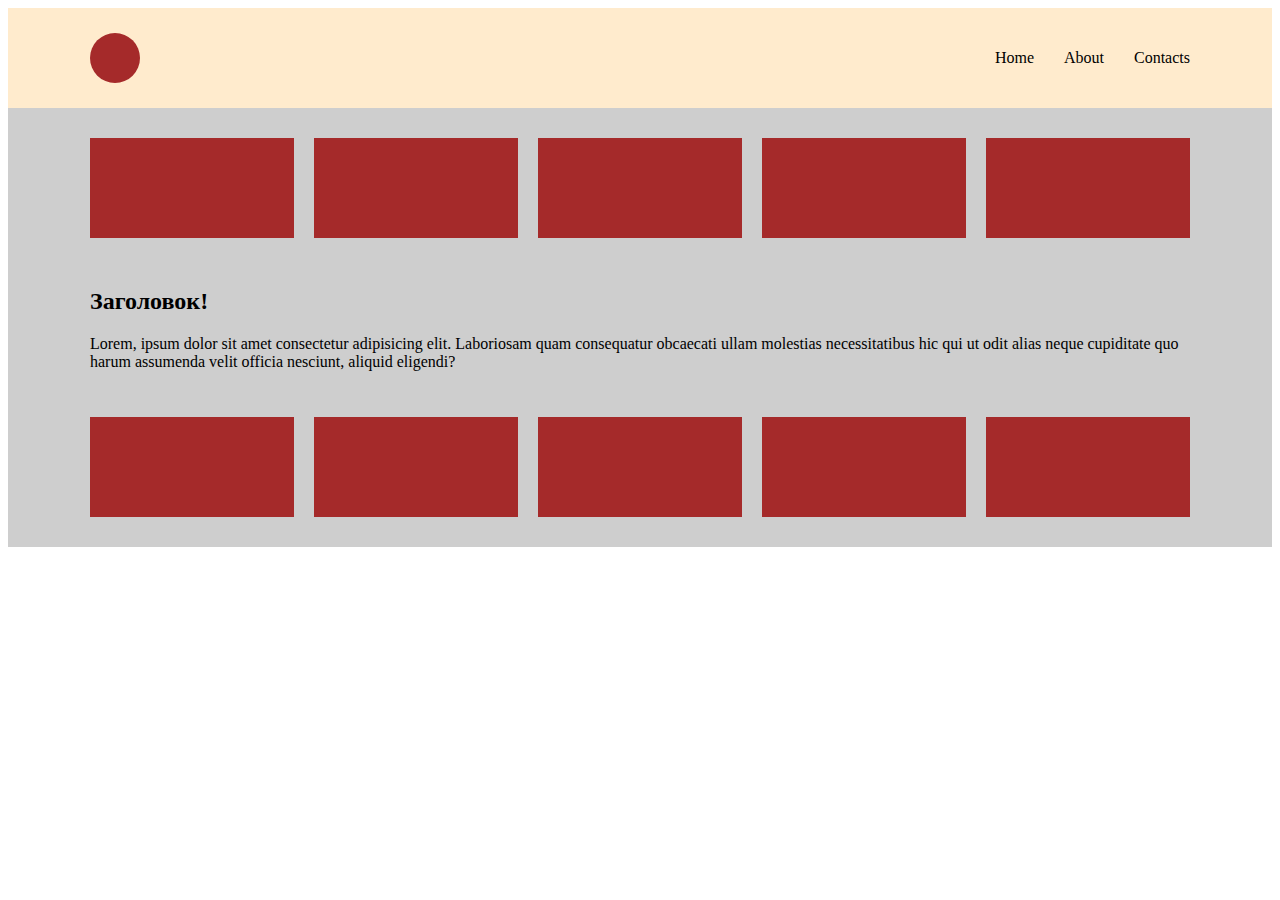
<file: lesson_3(Контейнер, Медиа-запрос, иконки)/index.html>
<!DOCTYPE html>
<html lang="en">
<head>
    <meta charset="UTF-8">
    <meta http-equiv="X-UA-Compatible" content="IE=edge">
    <meta name="viewport" content="width=device-width, initial-scale=1.0">
    <title>Document</title>
    <link rel="stylesheet" href="https://cdnjs.cloudflare.com/ajax/libs/font-awesome/6.4.0/css/all.min.css">
    <link rel="stylesheet" href="./style.css">
</head>
<body>
    <header>
        <div class="container">
            <div class="header">
                <div class="logo"></div>
                <div class="menu">
                    <p>Home</p>
                    <p>About</p>
                    <p>Contacts</p>
                </div>
                <i class="fa-solid fa-bars burger_menu"></i>
            </div>
        </div>
    </header>
    <section>
        <div class="container">
            <div class="content">
                <div class="block"></div>
                <div class="block"></div>
                <div class="block"></div>
                <div class="block"></div>
                <div class="block"></div>
            </div>
            <div>
                <h2>Заголовок!</h2>
                <p>Lorem, ipsum dolor sit amet consectetur adipisicing elit. Laboriosam quam consequatur obcaecati ullam molestias necessitatibus hic qui ut odit alias neque cupiditate quo harum assumenda velit officia nesciunt, aliquid eligendi?</p>
            </div>
            <div class="content">
                <div class="block"></div>
                <div class="block"></div>
                <div class="block"></div>
                <div class="block"></div>
                <div class="block"></div>
            </div>
        </div>
    </section>
</body>
</html>
</file>
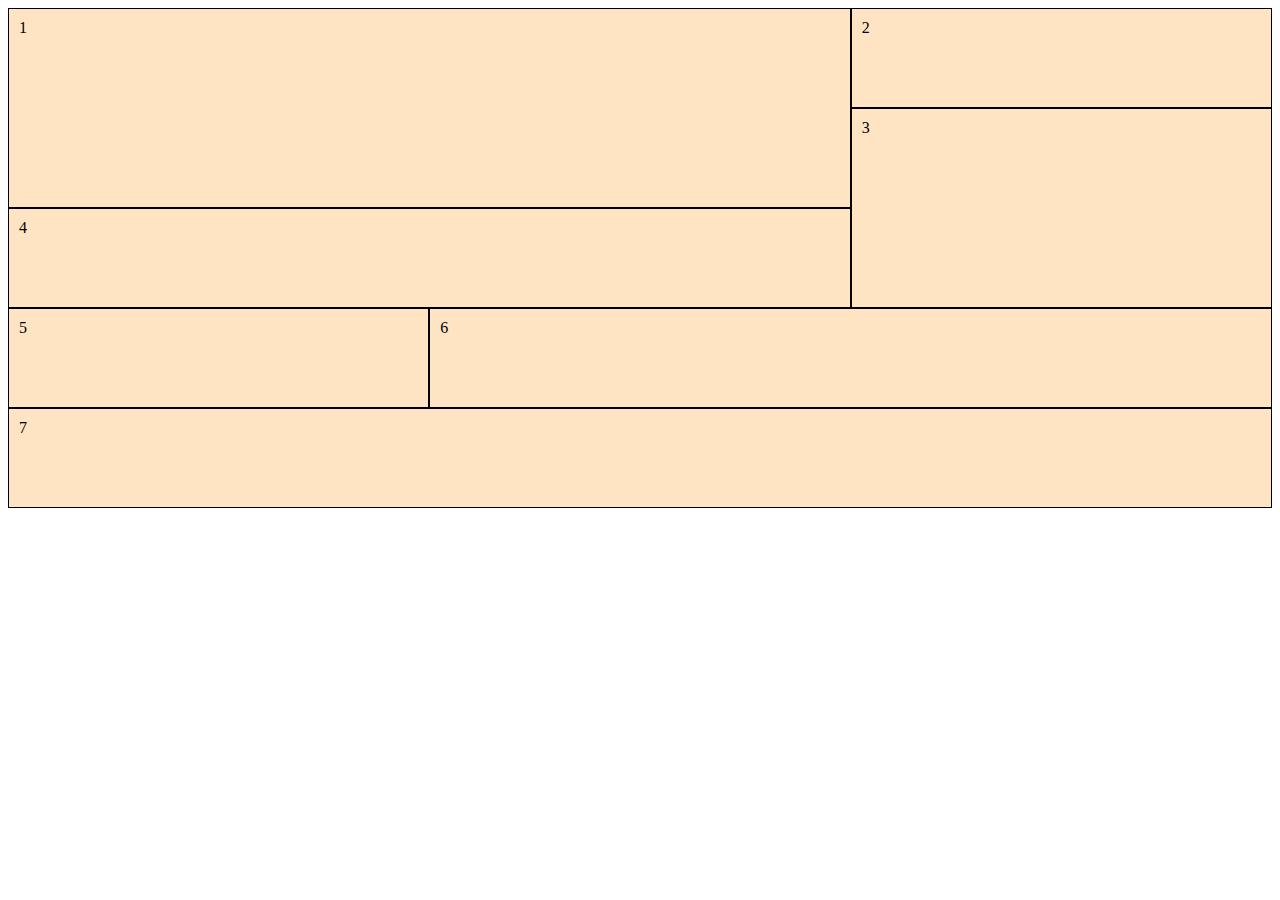
<file: lesson_2(GRID)/app/index.html>
<!DOCTYPE html>
<html lang="en">
<head>
    <meta charset="UTF-8">
    <meta http-equiv="X-UA-Compatible" content="IE=edge">
    <meta name="viewport" content="width=device-width, initial-scale=1.0">
    <title>Document</title>
    <link rel="stylesheet" href="./media/style.css">
</head>
<body>
 <div class="div_wrapper">
    <div class="div_elem_1 elem">1</div>
    <div class="div_elem_2 elem">2</div>
    <div class="div_elem_3 elem">3</div>
    <div class="div_elem_4 elem">4</div>
    <div class="div_elem_5 elem">5</div>
    <div class="div_elem_6 elem">6</div>
    <div class="div_elem_7 elem">7</div>
 </div>
</body>
</html>
</file>
<file: lesson_3(Контейнер, Медиа-запрос, иконки)/style.css>
.block{
    width: 100%;
    height: 100px;

    background-color: brown;
}

.header{
    display: flex;
    align-items: center;
    justify-content: space-between;
    height: 100px;
}

.logo{
    width: 50px;
    height: 50px;
    border-radius: 50%;
    background-color: brown;
}

.burger_menu{
    display: none;
}

.menu{
    display: flex;
    gap: 30px;
}


.content{
    padding: 30px 0;
    display: flex;
    gap: 20px;
    /* justify-content: space-between; */
}


.container{
    max-width: 1100px;
    margin-left: auto;
    margin-right: auto;
}

header{
    background-color: blanchedalmond;
}

section{
    background-color: rgb(206, 206, 206);
}

@media only screen and (max-width: 1200px){  
    .container{
        max-width: 800px;
    }
}
/* 
@media only screen and (max-width: 800px){
    .container{
        max-width: 650px;
    }
} */

@media only screen and (max-width: 400px){
    .container{
        max-width: 300px;
    }
    .content{
        flex-direction: column;
    }
    .menu{
        display: none;
    }

    .burger_menu{
        display: block;
    }
}
</file>
<file: lesson_2(GRID)/app/media/style.css>
.elem{
    background-color: bisque;
    border: 1px solid black;
    padding: 10px;
}

.div_wrapper{
    display: grid;
    grid-template-columns: repeat(3, 1fr);
    grid-auto-rows: minmax(100px, auto);

    /* Грид - отступ*/
    /* grid-gap: 10px;
    grid-row-gap: 20px;
    grid-column-gap: 40px;  */
    
    /* Позиционирование сетки */
    /* justify-content: center;
    align-content: end; */

    /* Позиционарование grid-элемента */
    /* justify-items: start;
    align-items: start; */
}

/* Позиционарование конкретного элемента grid-сетки */
/* .div_elem_5{
    align-self: start;
    justify-self: end;
} */

.div_elem_1{
   grid-column: 1/3;
   grid-row: 1/3;
}

.div_elem_3{
    grid-row: 2/4; 
}

.div_elem_4{
    grid-column: 1/3;
}

.div_elem_6{
    grid-column: 2/4;
}

.div_elem_7{
    grid-column: 1/4;
}
</file>
